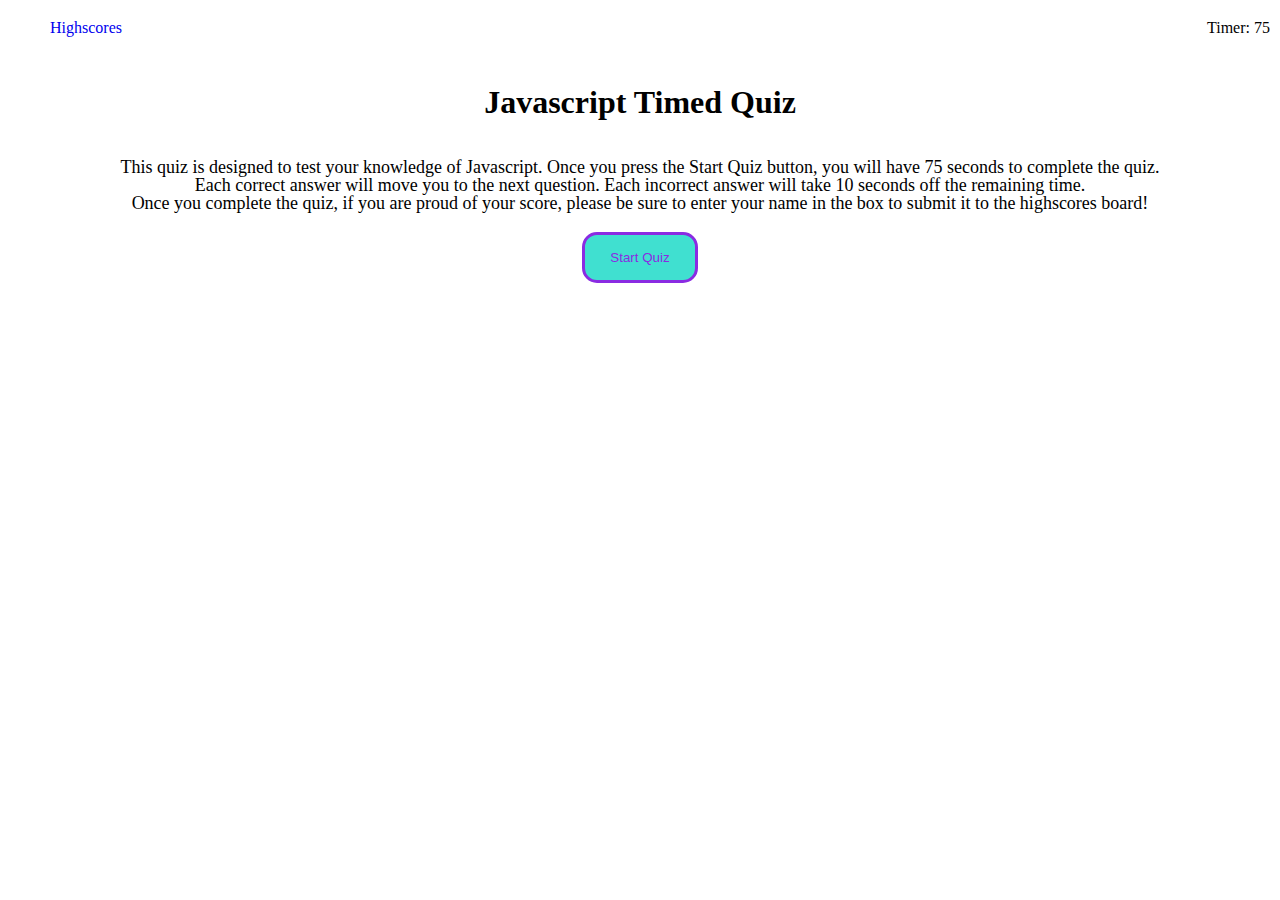
<file: index.html>
<!DOCTYPE html>
<html lang="en">
    
<head>
    <meta charset="UTF-8" />
    <title>JS Quiz</title>
    <link rel="stylesheet" type="text/css" href="./assets/css/reset.css">
    <link rel="stylesheet" type="text/css" href="./assets/css/style.css" />
</head>

<body>
    <main>
        <nav class="top-bar">
            <a href="./highscores.html" id="highscores">Highscores</a>
            <div class="timer-element">Timer: 75</div>
        </nav>

        <div class="quiz-body">
            <h2 id="quiz-title">Javascript Timed Quiz</h2>
            <p id="quiz-description">This quiz is designed to test your knowledge of Javascript. Once you press the Start Quiz button, you will have 75 seconds to complete the quiz.<br> Each correct answer will move you to the next question. Each incorrect answer will take 10 seconds off the remaining time. <br> Once you complete the quiz, if you are proud of your score, please be sure to enter your name in the box to submit it to the highscores board!</p>

            <button type="button" id="start-quiz">Start Quiz</button>
        </div>

    </main>
    <script src="./assets/scripts/scripts.js"></script>
</body>
</html>
</file>
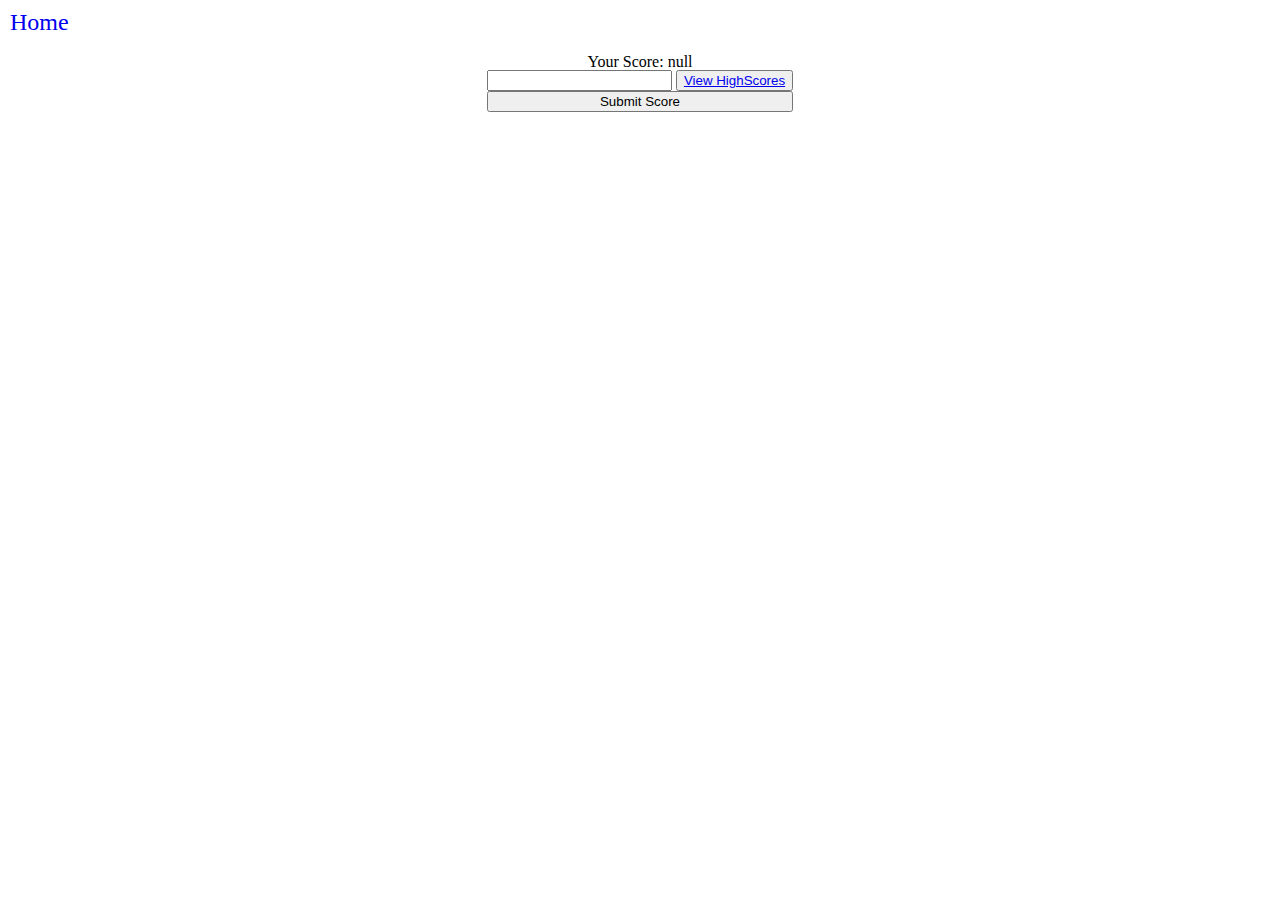
<file: submit.html>
<!DOCTYPE html>
<html lang="en">

<head>
    <meta charset="UTF-8">
    <meta http-equiv="X-UA-Compatible" content="IE=edge">
    <meta name="viewport" content="width=device-width, initial-scale=1.0">
    <title>Highscores</title>
    <link rel="stylesheet" href="./assets/css/reset.css">
    <link rel="stylesheet" href="./assets/css/style.css">
</head>

<body>
    <nav>
        <a href="./index.html" id="home">Home</a>
    </nav>
    <div class="quiz-body">
        <section class="submit-score">
            <form>
                <h3 class="quiz-result"></h3>
                <p id="score-msg"></p>
                <input type="text" id="initials" name="initials">
                <button><a href="highscores.html" id="highscore-button">View HighScores</a></button>
            </form>
        </section>
        <button type="button" id="submitScoreButton">Submit Score</button>
    </div>

    <script src="./assets/scripts/highscore.js"></script>
</body>

</html>
</file>
<file: assets/css/style.css>
* {
    box-sizing: border-box;
}

h2 {
    font-size: xx-large;
    font-weight: 600;
    padding: 20px;
}

nav {
    margin-bottom: 10px;
    justify-content: space-between;
    display: flex;
    flex-direction: row;
    align-items: center;
}

nav .timer-element {
    padding: 10px;
}

#highscores {
    text-decoration: none;
}

#home {
    text-decoration: none;
    float: left;
    align-self: center;
    padding: 10px;
    font-size: x-large;
}

#quiz-description {
    padding: 20px;
    font-size: large;
}

.quiz-body {
    display: flex;
    flex-wrap: wrap;
    flex-direction: column;
    text-align: center;
    align-content: center;
    padding: 0 45px;
}

#start-quiz {
    color: blueviolet;
    background-color: turquoise;
    border: solid;
    padding: 15px 25px;
    border-radius: 15px;
    margin: auto;
    cursor: pointer;
}

#highscores {
    padding: 20px 50px;
    text-decoration: none;
}
</file>
